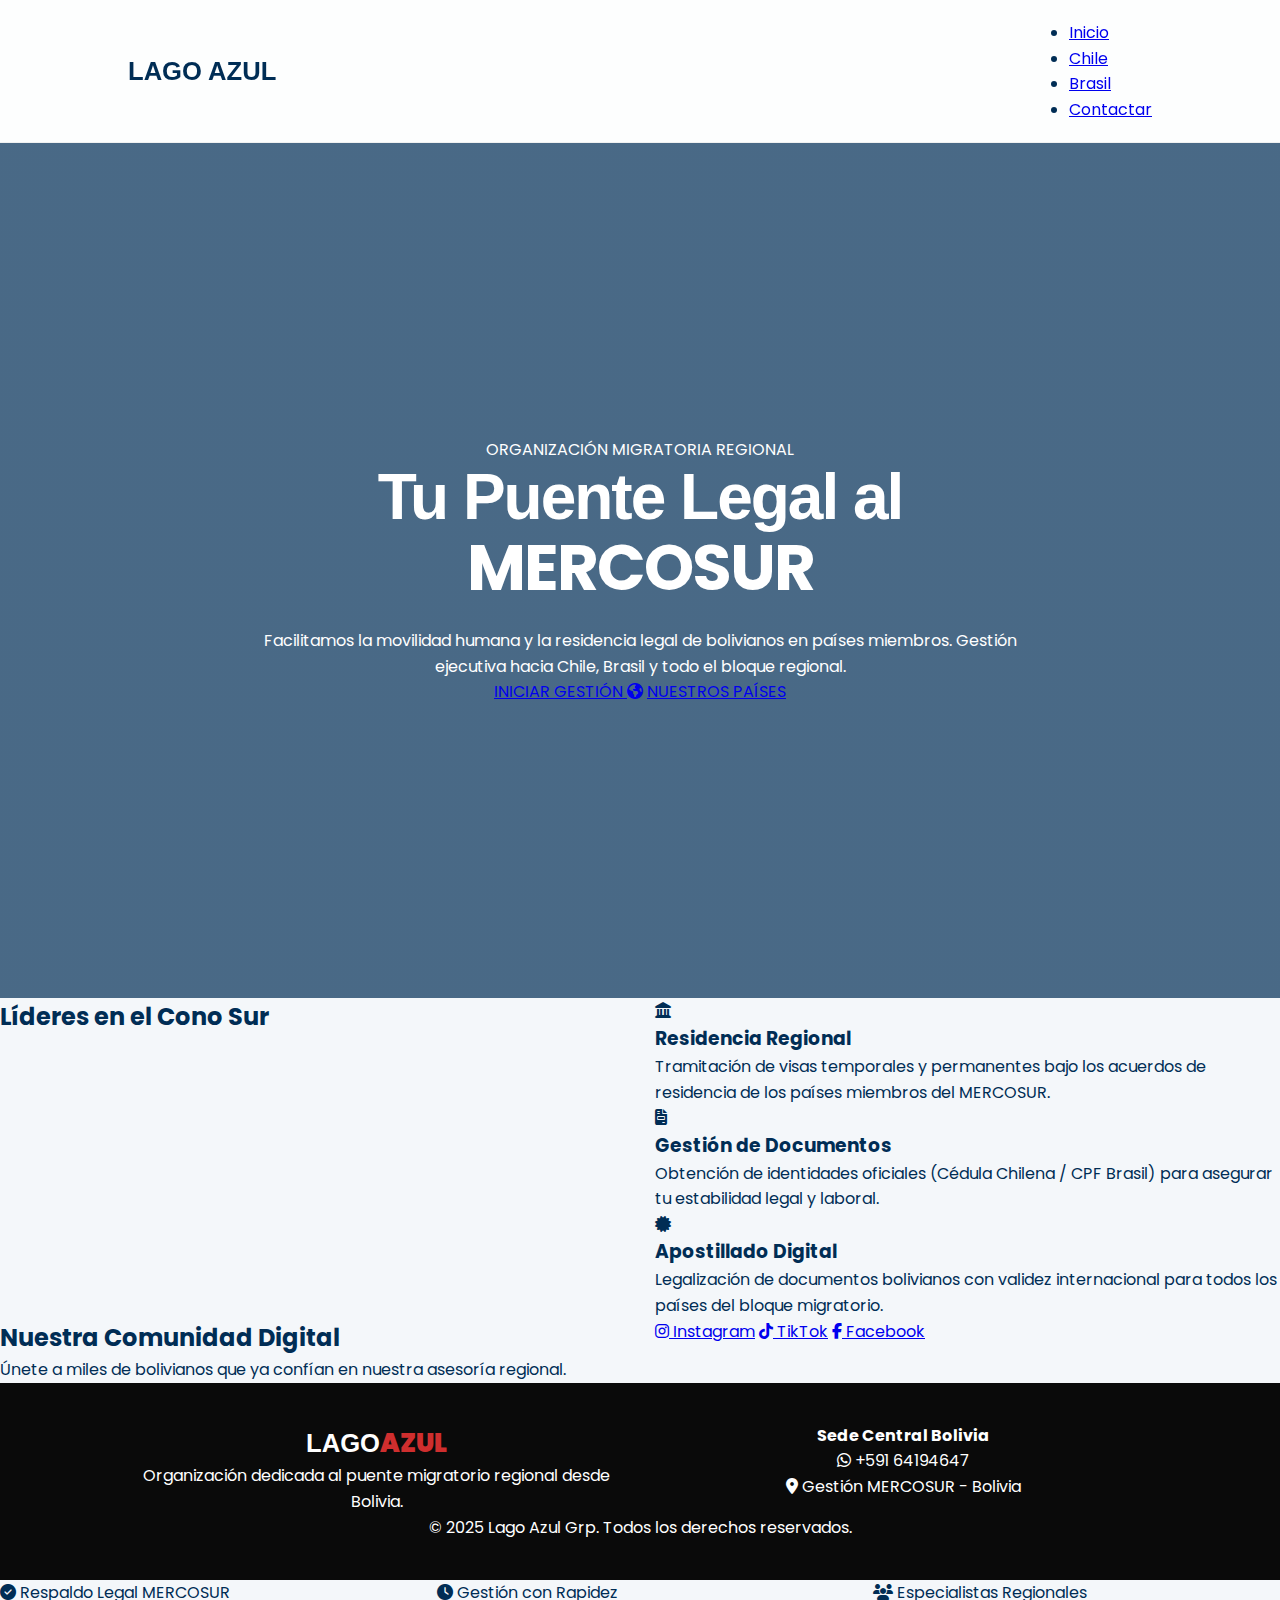
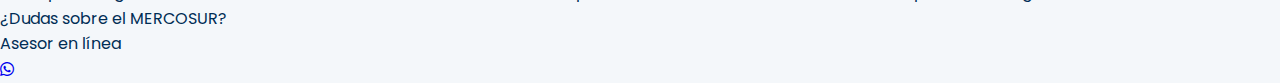
<file: index.html>
<!DOCTYPE html>
<html lang="es">
<head>
    <meta charset="UTF-8">
    <meta name="viewport" content="width=device-width, initial-scale=1.0">
    <title>Lago Azul | Organización de Trámites Migratorios MERCOSUR</title>

    <meta name="description" content="Organización líder en trámites migratorios del MERCOSUR. Residencia y legalidad para bolivianos en Chile y Brasil.">
    <meta name="keywords" content="MERCOSUR, Residencia, Bolivia, Chile, Brasil, Migración, Cédula Chilena, CPF">
    <meta name="author" content="Lago Azul Grp">

    <meta property="og:title" content="Lago Azul | Trámites Migratorios MERCOSUR">
    <meta property="og:description" content="Tu puente legal al MERCOSUR. Expertos en asesoría migratoria regional.">
    <meta property="og:type" content="website">

    <link href="https://fonts.googleapis.com/css2?family=Playfair+Display:wght@700;900&family=Poppins:wght@300;400;500;600;700&display=swap" rel="stylesheet">
    <link rel="stylesheet" href="https://cdnjs.cloudflare.com/ajax/libs/font-awesome/6.4.0/css/all.min.css">
    <link rel="stylesheet" href="styles.css">
</head>
<body>

    <nav class="navbar">
        <div class="logo">LAGO AZUL</div>
        <ul class="nav-links">
            <li><a href="index.html" class="active">Inicio</a></li>
            <li><a href="chile.html">Chile</a></li>
            <li><a href="brasil.html">Brasil</a></li>
            <li><a href="https://wa.me/59164194647" class="btn-gold">Contactar</a></li>
        </ul>
    </nav>

    <header id="inicio" class="hero">
        <div class="hero-overlay"></div>
        <div class="hero-content reveal">
            <span class="hero-tag">ORGANIZACIÓN MIGRATORIA REGIONAL</span>
            <h1>Tu Puente Legal al <span class="gold-text">MERCOSUR</span></h1>
            <p>Facilitamos la movilidad humana y la residencia legal de bolivianos en países miembros. Gestión ejecutiva hacia Chile, Brasil y todo el bloque regional.</p>
            <div class="hero-actions">
                <a href="https://wa.me/59164194647?text=Hola%20Lago%20Azul%2C%20necesito%20información%20sobre%20trámites%20MERCOSUR." class="btn-gold">INICIAR GESTIÓN <i class="fas fa-globe-americas"></i></a>
                <a href="#servicios" class="btn-outline-gold">NUESTROS PAÍSES</a>
            </div>
        </div>
    </header>

    <section id="servicios" class="section-services">
        <div class="container">
            <div class="section-title reveal">
                <h2>Líderes en el Cono Sur</h2>
                <div class="divider"></div>
            </div>
            <div class="services-grid">
                <div class="service-card reveal">
                    <div class="icon-wrap"><i class="fas fa-landmark"></i></div>
                    <h3>Residencia Regional</h3>
                    <p>Tramitación de visas temporales y permanentes bajo los acuerdos de residencia de los países miembros del MERCOSUR.</p>
                </div>
                <div class="service-card reveal">
                    <div class="icon-wrap"><i class="fas fa-file-invoice"></i></div>
                    <h3>Gestión de Documentos</h3>
                    <p>Obtención de identidades oficiales (Cédula Chilena / CPF Brasil) para asegurar tu estabilidad legal y laboral.</p>
                </div>
                <div class="service-card reveal">
                    <div class="icon-wrap"><i class="fas fa-certificate"></i></div>
                    <h3>Apostillado Digital</h3>
                    <p>Legalización de documentos bolivianos con validez internacional para todos los países del bloque migratorio.</p>
                </div>
            </div>
        </div>
    </section>

    <section id="comunidad" class="social-premium">
        <div class="social-bg-overlay"></div>
        <div class="container relative reveal">
            <div class="social-header">
                <h2>Nuestra Comunidad Digital</h2>
                <p>Únete a miles de bolivianos que ya confían en nuestra asesoría regional.</p>
            </div>
            <div class="social-flex">
                <a href="https://www.instagram.com/lagoazul.grp" target="_blank" class="glass-btn"><i class="fab fa-instagram"></i> Instagram</a>
                <a href="https://www.tiktok.com/@lagoazul.grp.bo" target="_blank" class="glass-btn"><i class="fab fa-tiktok"></i> TikTok</a>
                <a href="https://www.facebook.com/share/1WmgjDLzaD/" target="_blank" class="glass-btn"><i class="fab fa-facebook-f"></i> Facebook</a>
            </div>
        </div>
    </section>

    <footer class="main-footer">
        <div class="container footer-grid">
            <div class="footer-info">
                <div class="logo">LAGO<span>AZUL</span></div>
                <p>Organización dedicada al puente migratorio regional desde Bolivia.</p>
            </div>
            <div class="footer-contact">
                <h4>Sede Central Bolivia</h4>
                <p><i class="fab fa-whatsapp"></i> +591 64194647</p>
                <p><i class="fas fa-map-marker-alt"></i> Gestión MERCOSUR - Bolivia</p>
            </div>
        </div>
        <div class="footer-bottom">
            <p>&copy; 2025 Lago Azul Grp. Todos los derechos reservados.</p>
        </div>
    </footer>

    <section class="trust-bar">
        <div class="container trust-flex">
            <div class="trust-item"><i class="fas fa-check-circle"></i> <span>Respaldo Legal MERCOSUR</span></div>
            <div class="trust-item"><i class="fas fa-clock"></i> <span>Gestión con Rapidez</span></div>
            <div class="trust-item"><i class="fas fa-users"></i> <span>Especialistas Regionales</span></div>
        </div>
    </section>

    <div class="floating-chat">
        <div class="chat-pop">¿Dudas sobre el MERCOSUR? <br><span>Asesor en línea</span></div>
        <a href="https://wa.me/59164194647" class="whatsapp-btn" target="_blank">
            <i class="fab fa-whatsapp"></i>
        </a>
    </div>

    <script src="script.js"></script>
</body>
</html>
</file>
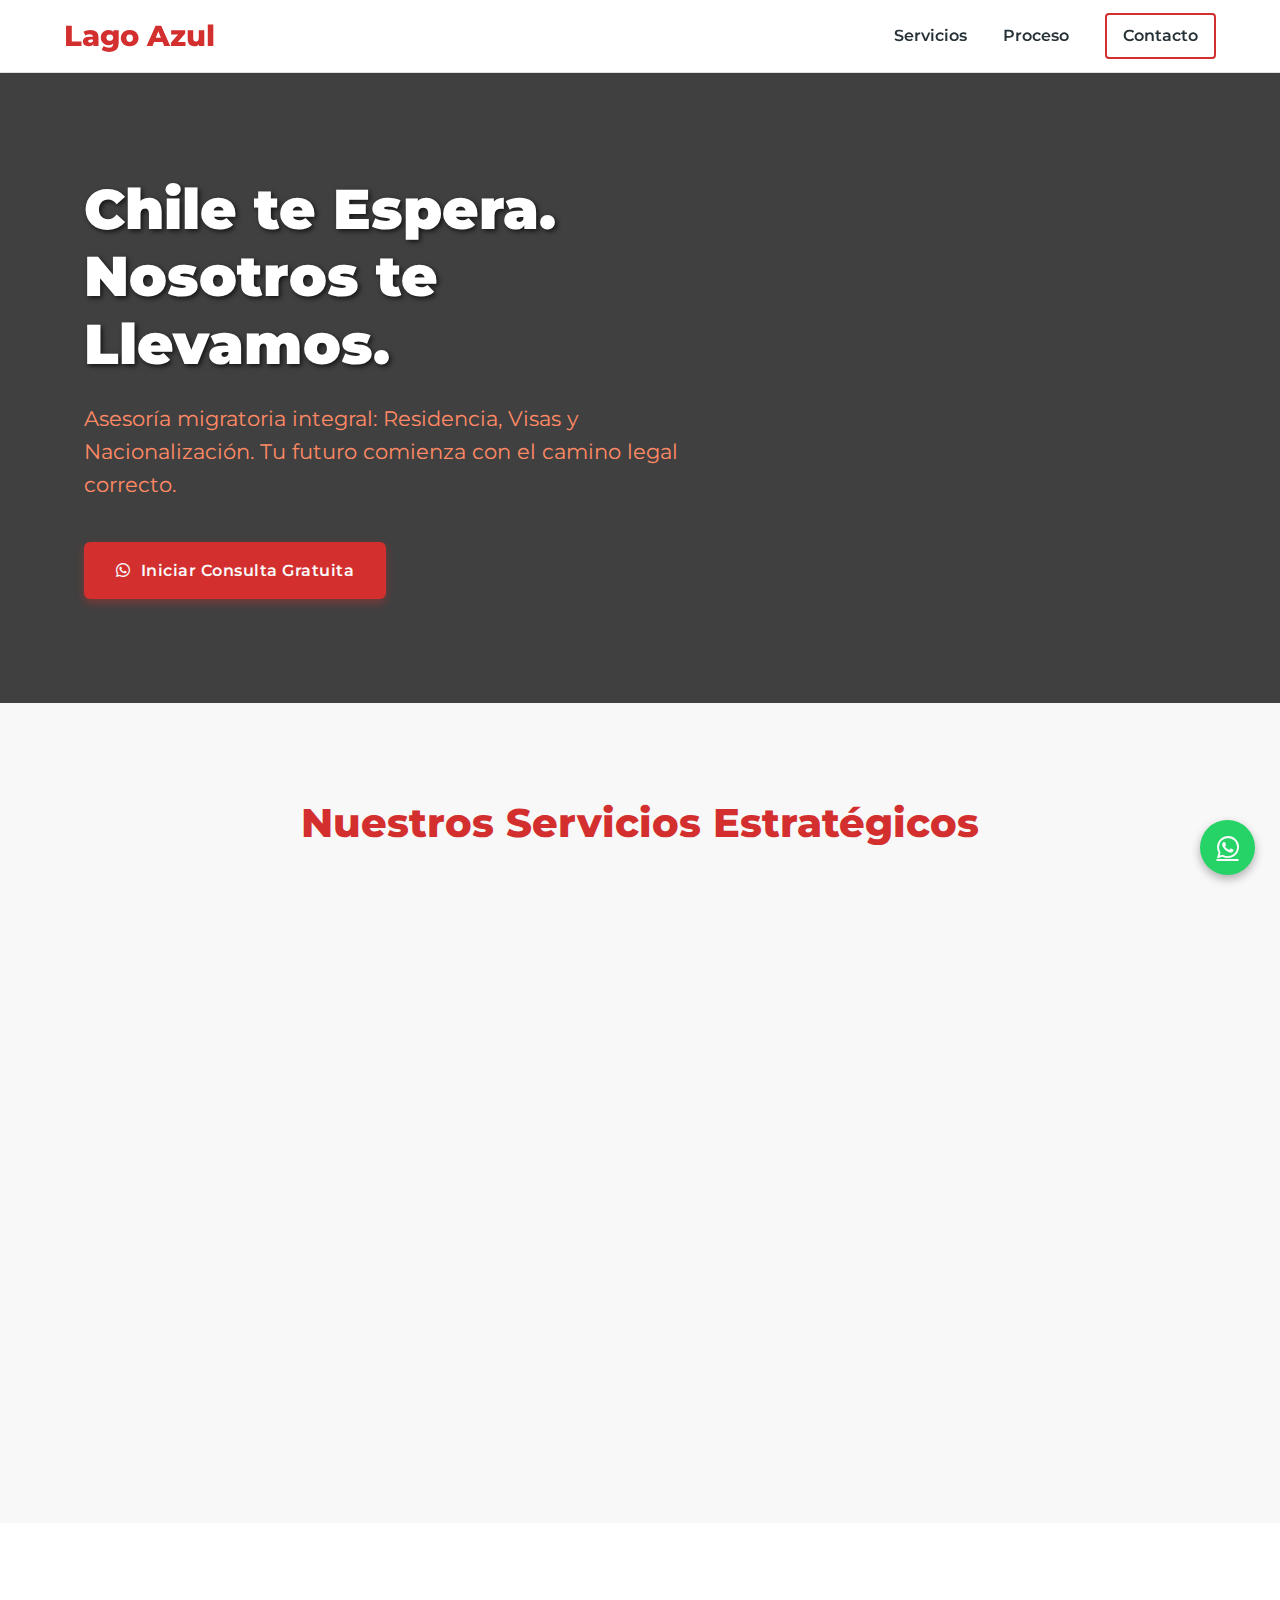
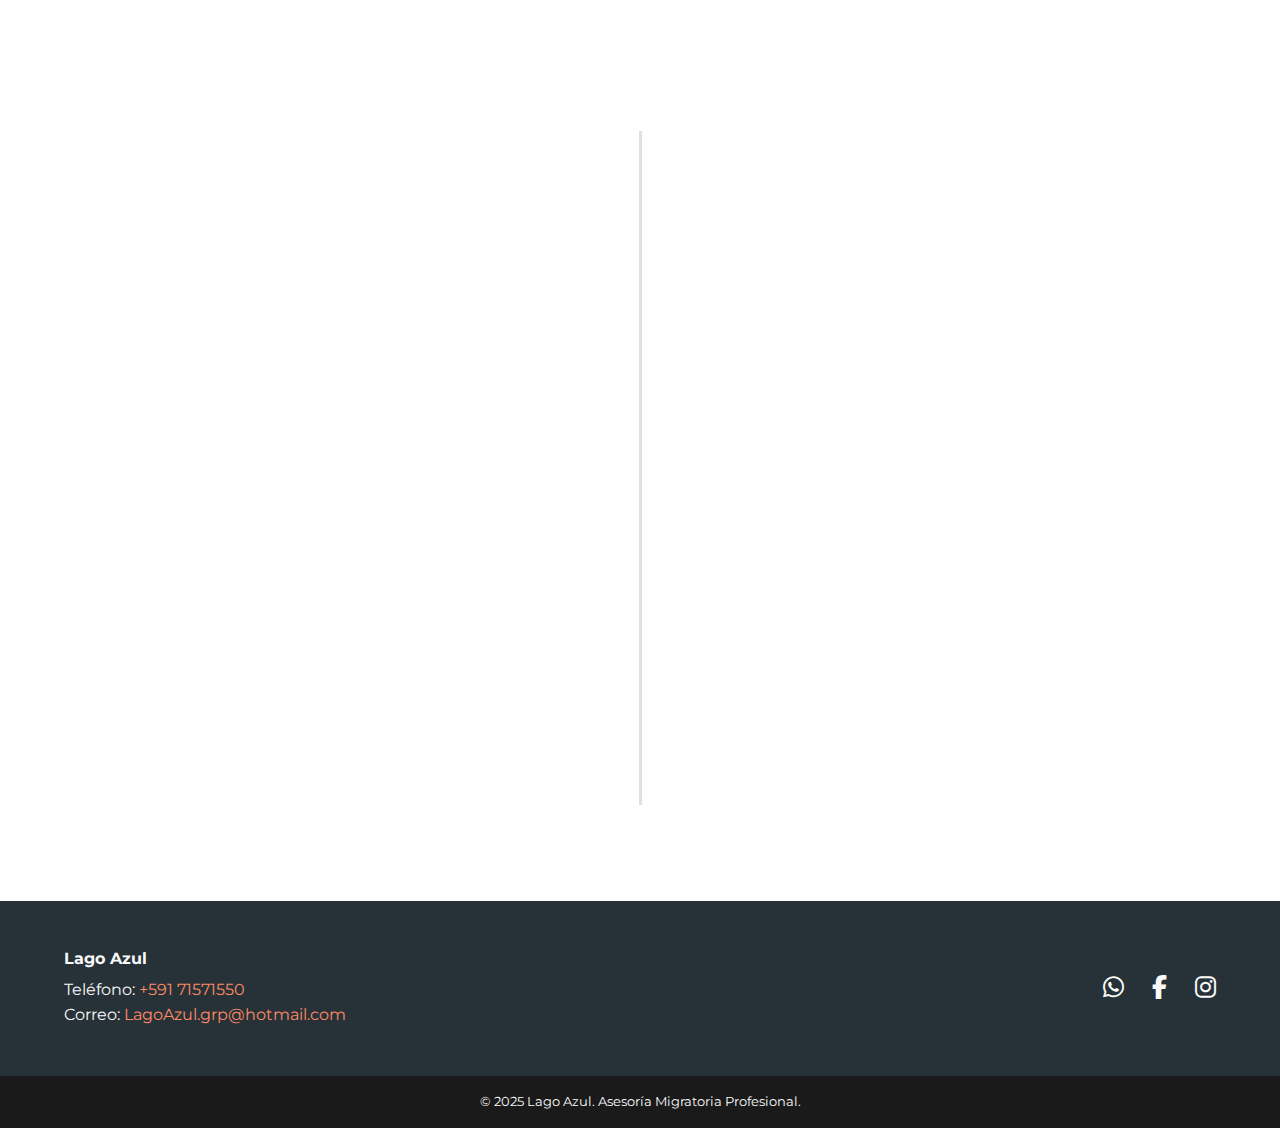
<file: LagoAzul_Web/index.html>
<!DOCTYPE html>
<html lang="es">
<head>
    <meta charset="UTF-8">
    <meta name="viewport" content="width=device-width, initial-scale=1.0">
    <title>Lago Azul - Migraciones a Chile</title>
    <link rel="stylesheet" href="styles.css">
    <link href="https://fonts.googleapis.com/css2?family=Montserrat:wght@400;600;700;800&display=swap" rel="stylesheet">
    <link rel="stylesheet" href="https://cdnjs.cloudflare.com/ajax/libs/font-awesome/6.4.0/css/all.min.css"/>
</head>
<body>

    <a href="https://wa.me/59171571550" class="whatsapp-fixed-btn" target="_blank" aria-label="Contactar por WhatsApp">
        <i class="fa-brands fa-whatsapp"></i>
    </a>

    <header class="header">
        <div class="container header-content">
            <a href="#inicio" class="logo">Lago Azul</a>
            <nav class="nav">
                <a href="#servicios">Servicios</a>
                <a href="#proceso">Proceso</a>
                <a href="#contacto" class="btn-outline">Contacto</a>
            </nav>
        </div>
    </header>

    <main>
        <section class="hero" id="inicio">
            <div class="container hero-content">
                <div class="hero-text animate-fade-in" data-delay="0.1">
                    <h1>Chile te Espera. Nosotros te Llevamos.</h1>
                    <p class="subtitle">
                        Asesoría migratoria integral: Residencia, Visas y Nacionalización. 
                        Tu futuro comienza con el camino legal correcto.
                    </p>
                    <a href="https://wa.me/59171571550" target="_blank" class="btn-primary">
                        <i class="fa-brands fa-whatsapp"></i> Iniciar Consulta Gratuita
                    </a>
                </div>
            </div>
        </section>

        <section class="section services-section" id="servicios">
            <div class="container">
                <h2 class="section-title animate-fade-in">Nuestros Servicios Estratégicos</h2>
                <div class="services-grid">
                    <article class="service-card animate-fade-in" data-delay="0.2">
                        <i class="fas fa-id-card service-icon"></i>
                        <h4>Gestión de Residencia</h4>
                        <p>Trámites de visas temporales y definitivas, con el mínimo margen de error.</p>
                    </article>
                    <article class="service-card animate-fade-in" data-delay="0.4">
                        <i class="fas fa-gavel service-icon"></i>
                        <h4>Nacionalización Chilena</h4>
                        <p>Acompañamiento especializado para obtener la ciudadanía y sus beneficios.</p>
                    </article>
                    <article class="service-card animate-fade-in" data-delay="0.6">
                        <i class="fas fa-briefcase service-icon"></i>
                        <h4>Permisos Laborales</h4>
                        <p>Asesoría para validar títulos y contratos de trabajo bajo normativa chilena.</p>
                    </article>
                    <article class="service-card animate-fade-in" data-delay="0.8">
                        <i class="fas fa-users service-icon"></i>
                        <h4>Reunificación Familiar</h4>
                        <p>Agilizamos los procesos para que tu núcleo familiar te acompañe en Chile.</p>
                    </article>
                </div>
            </div>
        </section>

        <section class="section process-section" id="proceso">
            <div class="container">
                <h2 class="section-title animate-fade-in">El Camino Lago Azul</h2>
                <div class="timeline-container">
                    <div class="timeline-item animate-fade-in" data-delay="0.2">
                        <div class="timeline-dot"><i class="fas fa-search"></i></div>
                        <div class="timeline-content">
                            <h3>1. Evaluación y Diagnóstico</h3>
                            <p>Revisión detallada de tu perfil migratorio para determinar la visa adecuada.</p>
                        </div>
                    </div>
                    <div class="timeline-item animate-fade-in" data-delay="0.4">
                        <div class="timeline-dot"><i class="fas fa-file-upload"></i></div>
                        <div class="timeline-content">
                            <h3>2. Preparación Documental</h3>
                            <p>Compilación, legalización y presentación digital de todos los antecedentes requeridos.</p>
                        </div>
                    </div>
                    <div class="timeline-item animate-fade-in" data-delay="0.6">
                        <div class="timeline-dot"><i class="fas fa-handshake"></i></div>
                        <div class="timeline-content">
                            <h3>3. Seguimiento Proactivo</h3>
                            <p>Monitoreo constante del estado de la solicitud y respuesta a requerimientos de la autoridad.</p>
                        </div>
                    </div>
                    <div class="timeline-item animate-fade-in" data-delay="0.8">
                        <div class="timeline-dot"><i class="fas fa-flag-checkered"></i></div>
                        <div class="timeline-content">
                            <h3>4. Aprobación y Entrega</h3>
                            <p>Entrega de tu cédula chilena y orientación para los primeros pasos en el país.</p>
                        </div>
                    </div>
                </div>
            </div>
        </section>

    </main>

    <footer class="footer" id="contacto">
        <div class="container footer-content">
            <div class="footer-info">
                <h4>Lago Azul</h4>
                <p>Teléfono: <a href="tel:+59171571550">+591 71571550</a></p>
                <p>Correo: <a href="mailto:LagoAzul.grp@hotmail.com">LagoAzul.grp@hotmail.com</a></p>
            </div>
            <div class="social-links">
                <a href="https://wa.me/59171571550" target="_blank" aria-label="WhatsApp"><i class="fa-brands fa-whatsapp"></i></a>
                <a href="#" target="_blank" aria-label="Facebook"><i class="fa-brands fa-facebook-f"></i></a>
                <a href="#" target="_blank" aria-label="Instagram"><i class="fa-brands fa-instagram"></i></a>
            </div>
        </div>
        <div class="footer-bottom">
            <p>&copy; 2025 Lago Azul. Asesoría Migratoria Profesional.</p>
        </div>
    </footer>

    <script src="script.js"></script>
</body>
</html>
</file>
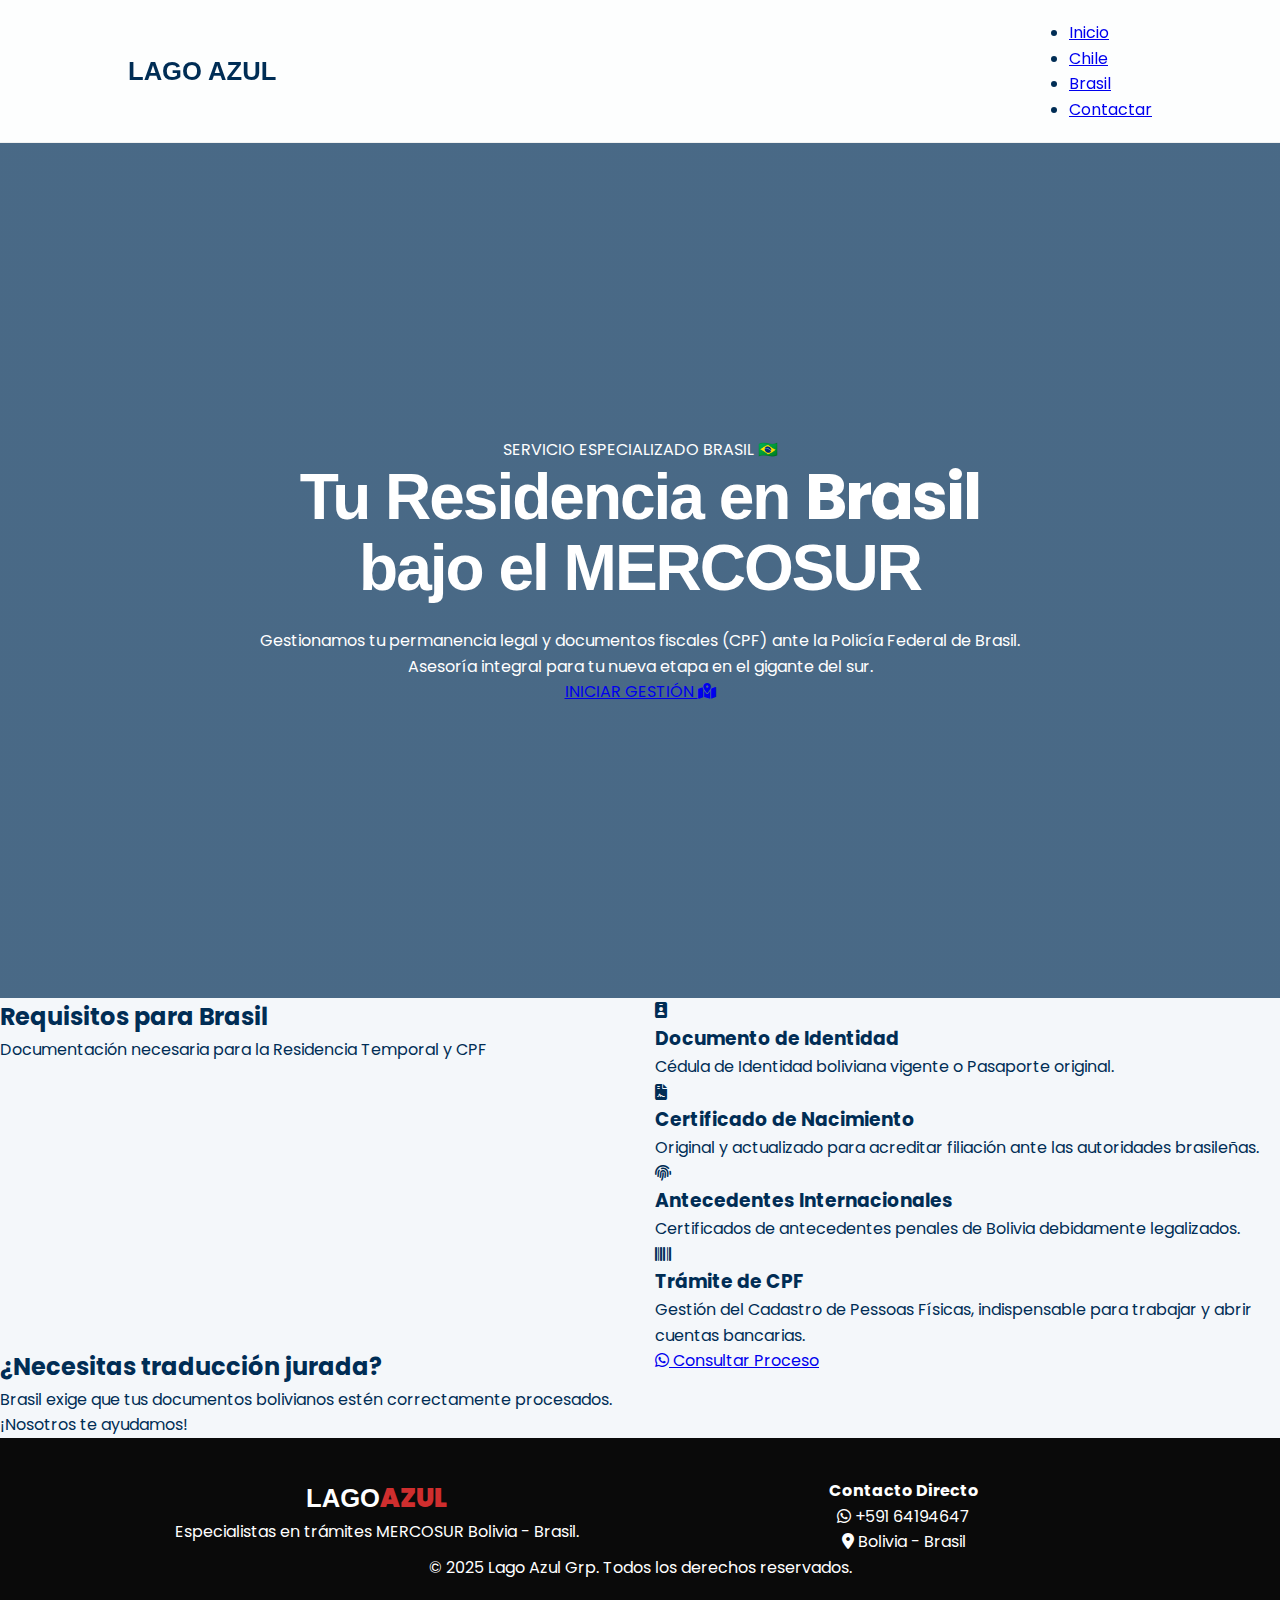
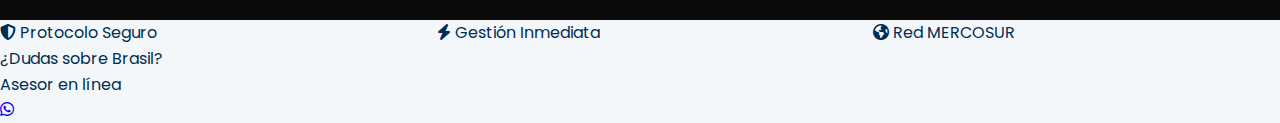
<file: brasil.html>
<!DOCTYPE html>
<html lang="es">
<head>
    <meta charset="UTF-8">
    <meta name="viewport" content="width=device-width, initial-scale=1.0">
    <title>Lago Azul | Residencia en Brasil y Gestión de CPF</title>

    <meta name="description" content="Especialistas en la obtención de Residencia Temporal en Brasil y gestión de CPF para bolivianos. Trámite seguro y profesional.">
    <meta name="keywords" content="Residencia Brasil, CPF Brasil, Acuerdo MERCOSUR Brasil, Migración Brasil, Bolivia">
    <meta name="author" content="Lago Azul Grp">

    <link href="https://fonts.googleapis.com/css2?family=Playfair+Display:wght@700;900&family=Poppins:wght@300;400;500;600;700&display=swap" rel="stylesheet">
    <link rel="stylesheet" href="https://cdnjs.cloudflare.com/ajax/libs/font-awesome/6.4.0/css/all.min.css">
    <link rel="stylesheet" href="styles.css">
</head>
<body>

    <nav class="navbar">
        <div class="logo">LAGO AZUL</div>
        <ul class="nav-links">
            <li><a href="index.html">Inicio</a></li>
            <li><a href="chile.html">Chile</a></li>
            <li><a href="brasil.html" class="active">Brasil</a></li>
            <li><a href="https://wa.me/59164194647" class="btn-gold">Contactar</a></li>
        </ul>
    </nav>

    <header id="inicio" class="hero">
        <div class="hero-overlay"></div>
        <div class="hero-content reveal">
            <span class="hero-tag">SERVICIO ESPECIALIZADO BRASIL 🇧🇷</span>
            <h1>Tu Residencia en <span class="gold-text">Brasil</span> bajo el MERCOSUR</h1>
            <p>Gestionamos tu permanencia legal y documentos fiscales (CPF) ante la Policía Federal de Brasil. Asesoría integral para tu nueva etapa en el gigante del sur.</p>
            <div class="hero-actions">
                <a href="https://wa.me/59164194647?text=Hola%20Lago%20Azul%2C%20quiero%20iniciar%20mi%20trámite%20para%20BRASIL." class="btn-gold">INICIAR GESTIÓN <i class="fas fa-map-marked-alt"></i></a>
            </div>
        </div>
    </header>

    <section id="requisitos" class="section-services">
        <div class="container">
            <div class="section-title reveal">
                <h2>Requisitos para Brasil</h2>
                <p>Documentación necesaria para la Residencia Temporal y CPF</p>
                <div class="divider"></div>
            </div>
            <div class="services-grid">
                <div class="service-card reveal">
                    <div class="icon-wrap"><i class="fas fa-id-badge"></i></div>
                    <h3>Documento de Identidad</h3>
                    <p>Cédula de Identidad boliviana vigente o Pasaporte original.</p>
                </div>
                <div class="service-card reveal">
                    <div class="icon-wrap"><i class="fas fa-file-contract"></i></div>
                    <h3>Certificado de Nacimiento</h3>
                    <p>Original y actualizado para acreditar filiación ante las autoridades brasileñas.</p>
                </div>
                <div class="service-card reveal">
                    <div class="icon-wrap"><i class="fas fa-fingerprint"></i></div>
                    <h3>Antecedentes Internacionales</h3>
                    <p>Certificados de antecedentes penales de Bolivia debidamente legalizados.</p>
                </div>
                <div class="service-card reveal">
                    <div class="icon-wrap"><i class="fas fa-barcode"></i></div>
                    <h3>Trámite de CPF</h3>
                    <p>Gestión del Cadastro de Pessoas Físicas, indispensable para trabajar y abrir cuentas bancarias.</p>
                </div>
            </div>
        </div>
    </section>

    <section id="comunidad" class="social-premium">
        <div class="social-bg-overlay"></div>
        <div class="container relative reveal">
            <div class="social-header">
                <h2>¿Necesitas traducción jurada?</h2>
                <p>Brasil exige que tus documentos bolivianos estén correctamente procesados. ¡Nosotros te ayudamos!</p>
            </div>
            <div class="social-flex">
                <a href="https://wa.me/59164194647" class="glass-btn"><i class="fab fa-whatsapp"></i> Consultar Proceso</a>
            </div>
        </div>
    </section>

    <footer class="main-footer">
        <div class="container footer-grid">
            <div class="footer-info">
                <div class="logo">LAGO<span>AZUL</span></div>
                <p>Especialistas en trámites MERCOSUR Bolivia - Brasil.</p>
            </div>
            <div class="footer-contact">
                <h4>Contacto Directo</h4>
                <p><i class="fab fa-whatsapp"></i> +591 64194647</p>
                <p><i class="fas fa-map-marker-alt"></i> Bolivia - Brasil</p>
            </div>
        </div>
        <div class="footer-bottom">
            <p>&copy; 2025 Lago Azul Grp. Todos los derechos reservados.</p>
        </div>
    </footer>

    <section class="trust-bar">
        <div class="container trust-flex">
            <div class="trust-item"><i class="fas fa-shield-alt"></i> <span>Protocolo Seguro</span></div>
            <div class="trust-item"><i class="fas fa-bolt"></i> <span>Gestión Inmediata</span></div>
            <div class="trust-item"><i class="fas fa-globe-americas"></i> <span>Red MERCOSUR</span></div>
        </div>
    </section>

    <div class="floating-chat">
        <div class="chat-pop">¿Dudas sobre Brasil? <br><span>Asesor en línea</span></div>
        <a href="https://wa.me/59164194647" class="whatsapp-btn" target="_blank">
            <i class="fab fa-whatsapp"></i>
        </a>
    </div>

    <script src="script.js"></script>
</body>
</html>
</file>
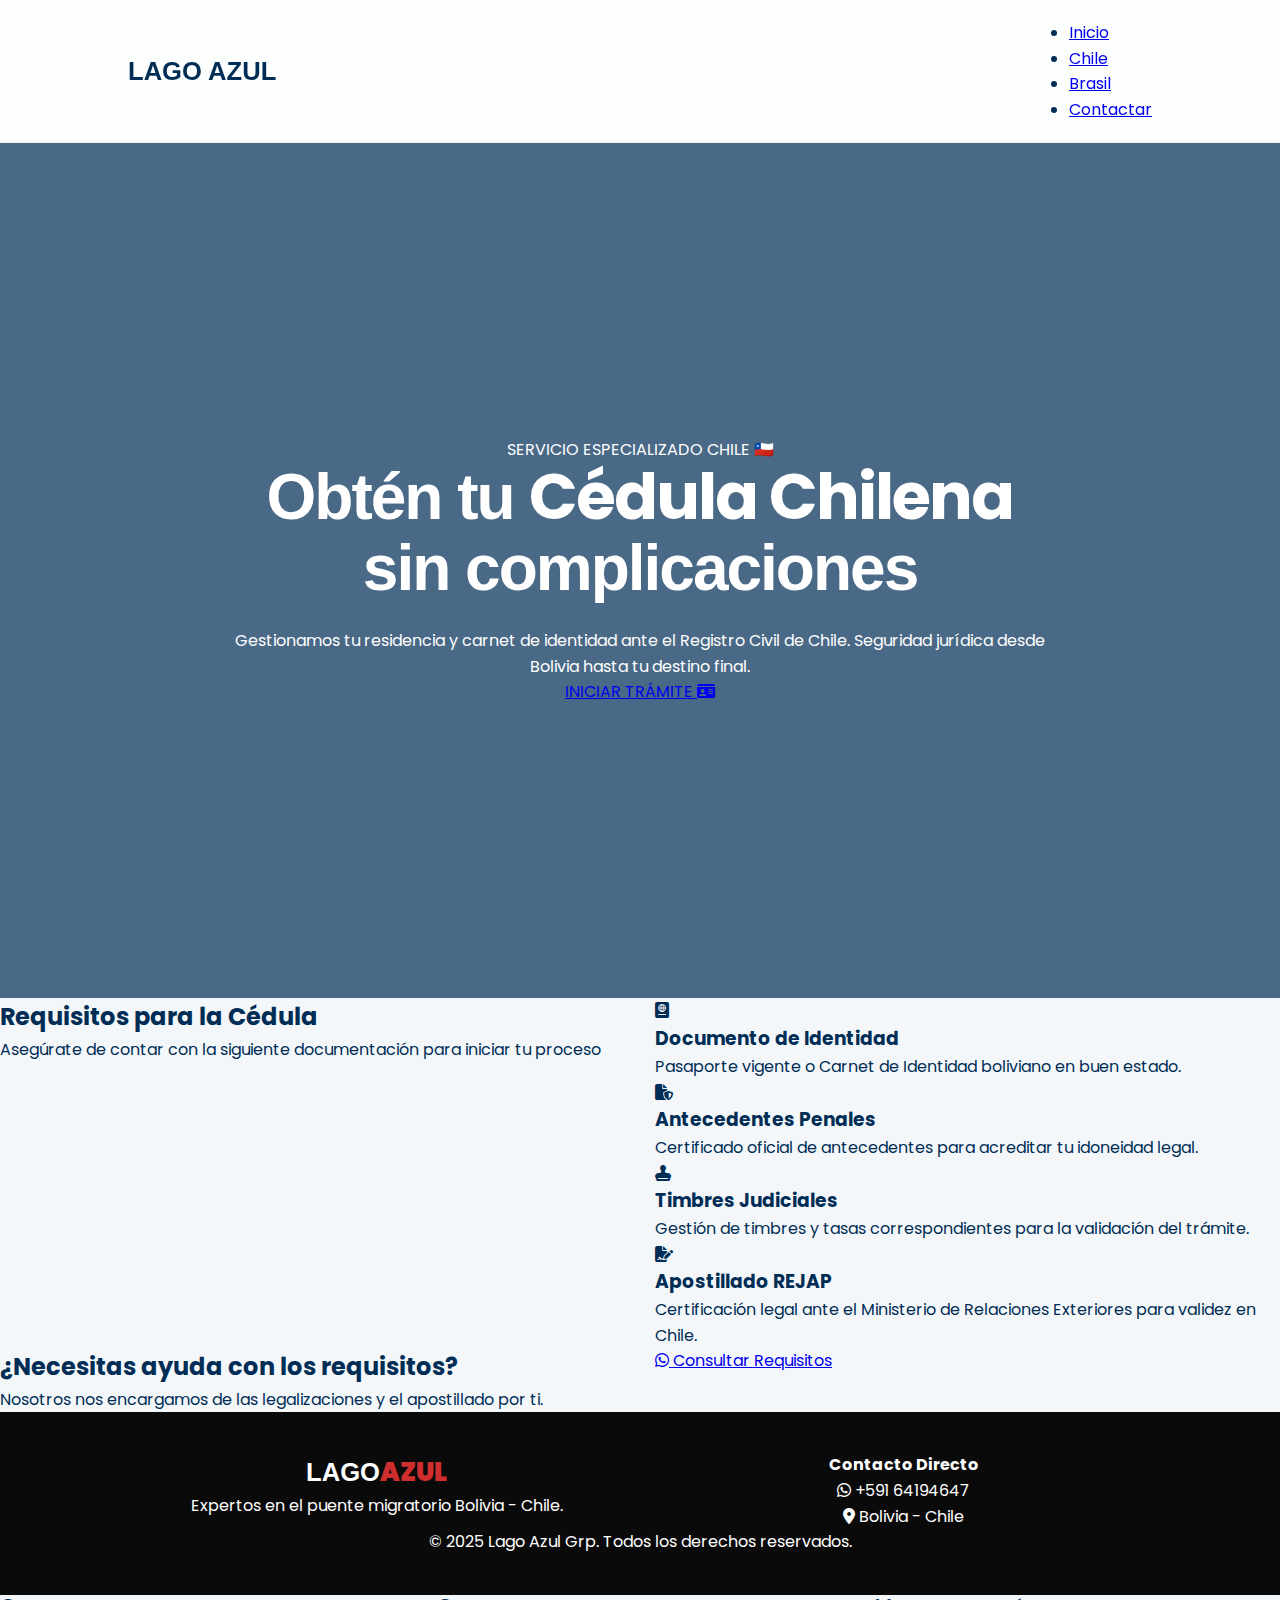
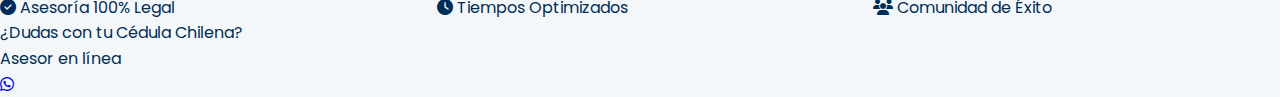
<file: chile.html>
<!DOCTYPE html>
<html lang="es">
<head>
    <meta charset="UTF-8">
    <meta name="viewport" content="width=device-width, initial-scale=1.0">
    <title>Lago Azul | Gestión de Cédula Chilena y Residencias</title>

    <meta name="description" content="Especialistas en la obtención de Cédula de Identidad Chilena y Apostillados para bolivianos. Gestión segura y profesional.">
    <meta name="keywords" content="Cédula Chilena, Carnet Chile, REJAP, Apostillado, Migración Chile, Bolivia">
    <meta name="author" content="Lago Azul Grp">

    <link href="https://fonts.googleapis.com/css2?family=Playfair+Display:wght@700;900&family=Poppins:wght@300;400;500;600;700&display=swap" rel="stylesheet">
    <link rel="stylesheet" href="https://cdnjs.cloudflare.com/ajax/libs/font-awesome/6.4.0/css/all.min.css">
    <link rel="stylesheet" href="styles.css">
</head>
<body>

    <nav class="navbar">
        <div class="logo">LAGO AZUL</div>
        <ul class="nav-links">
            <li><a href="index.html">Inicio</a></li>
            <li><a href="chile.html" class="active">Chile</a></li>
            <li><a href="brasil.html">Brasil</a></li>
            <li><a href="https://wa.me/59164194647" class="btn-gold">Contactar</a></li>
        </ul>
    </nav>

    <header id="inicio" class="hero">
        <div class="hero-overlay"></div>
        <div class="hero-content reveal">
            <span class="hero-tag">SERVICIO ESPECIALIZADO CHILE 🇨🇱</span>
            <h1>Obtén tu <span class="gold-text">Cédula Chilena</span> sin complicaciones</h1>
            <p>Gestionamos tu residencia y carnet de identidad ante el Registro Civil de Chile. Seguridad jurídica desde Bolivia hasta tu destino final.</p>
            <div class="hero-actions">
                <a href="https://wa.me/59164194647?text=Hola%20Lago%20Azul%2C%20quiero%20iniciar%20mi%20trámite%20para%20CHILE." class="btn-gold">INICIAR TRÁMITE <i class="fas fa-id-card"></i></a>
            </div>
        </div>
    </header>

    <section id="requisitos" class="section-services">
        <div class="container">
            <div class="section-title reveal">
                <h2>Requisitos para la Cédula</h2>
                <p>Asegúrate de contar con la siguiente documentación para iniciar tu proceso</p>
                <div class="divider"></div>
            </div>
            <div class="services-grid">
                <div class="service-card reveal">
                    <div class="icon-wrap"><i class="fas fa-passport"></i></div>
                    <h3>Documento de Identidad</h3>
                    <p>Pasaporte vigente o Carnet de Identidad boliviano en buen estado.</p>
                </div>
                <div class="service-card reveal">
                    <div class="icon-wrap"><i class="fas fa-file-shield"></i></div>
                    <h3>Antecedentes Penales</h3>
                    <p>Certificado oficial de antecedentes para acreditar tu idoneidad legal.</p>
                </div>
                <div class="service-card reveal">
                    <div class="icon-wrap"><i class="fas fa-stamp"></i></div>
                    <h3>Timbres Judiciales</h3>
                    <p>Gestión de timbres y tasas correspondientes para la validación del trámite.</p>
                </div>
                <div class="service-card reveal">
                    <div class="icon-wrap"><i class="fas fa-file-signature"></i></div>
                    <h3>Apostillado REJAP</h3>
                    <p>Certificación legal ante el Ministerio de Relaciones Exteriores para validez en Chile.</p>
                </div>
            </div>
        </div>
    </section>

    <section id="comunidad" class="social-premium">
        <div class="social-bg-overlay"></div>
        <div class="container relative reveal">
            <div class="social-header">
                <h2>¿Necesitas ayuda con los requisitos?</h2>
                <p>Nosotros nos encargamos de las legalizaciones y el apostillado por ti.</p>
            </div>
            <div class="social-flex">
                <a href="https://wa.me/59164194647" class="glass-btn"><i class="fab fa-whatsapp"></i> Consultar Requisitos</a>
            </div>
        </div>
    </section>

    <footer class="main-footer">
        <div class="container footer-grid">
            <div class="footer-info">
                <div class="logo">LAGO<span>AZUL</span></div>
                <p>Expertos en el puente migratorio Bolivia - Chile.</p>
            </div>
            <div class="footer-contact">
                <h4>Contacto Directo</h4>
                <p><i class="fab fa-whatsapp"></i> +591 64194647</p>
                <p><i class="fas fa-map-marker-alt"></i> Bolivia - Chile</p>
            </div>
        </div>
        <div class="footer-bottom">
            <p>&copy; 2025 Lago Azul Grp. Todos los derechos reservados.</p>
        </div>
    </footer>

    <section class="trust-bar">
        <div class="container trust-flex">
            <div class="trust-item"><i class="fas fa-check-circle"></i> <span>Asesoría 100% Legal</span></div>
            <div class="trust-item"><i class="fas fa-clock"></i> <span>Tiempos Optimizados</span></div>
            <div class="trust-item"><i class="fas fa-users"></i> <span>Comunidad de Éxito</span></div>
        </div>
    </section>

    <div class="floating-chat">
        <div class="chat-pop">¿Dudas con tu Cédula Chilena? <br><span>Asesor en línea</span></div>
        <a href="https://wa.me/59164194647" class="whatsapp-btn" target="_blank">
            <i class="fab fa-whatsapp"></i>
        </a>
    </div>

    <script src="script.js"></script>
</body>
</html>
</file>
<file: styles.css>
:root {
    --primary: #002d55;
    --accent: #cf2e2e;
    --white: #ffffff;
    --bg-light: #f4f7fa;
    --shadow: 0 15px 35px rgba(0,45,85,0.1);
}

* { 
    margin: 0; 
    padding: 0; 
    box-sizing: border-box; 
    font-family: 'Poppins', sans-serif; 
}

html {
    scroll-behavior: smooth;
}

body { 
    background: var(--bg-light); 
    color: var(--primary); 
    line-height: 1.6;
}

/* Navbar con Blur */
.navbar {
    display: flex; 
    justify-content: space-between; 
    align-items: center;
    padding: 20px 10%; 
    background: rgba(255,255,255,0.8);
    backdrop-filter: blur(15px); 
    position: sticky; 
    top: 0; 
    z-index: 1000;
    border-bottom: 1px solid rgba(0,0,0,0.05);
}

.logo { 
    font-family: 'Montserrat', sans-serif; 
    font-size: 1.6rem; 
    font-weight: 900; 
}

.logo span { 
    color: var(--accent); 
}

.nav-links-desktop a { 
    text-decoration: none; 
    color: var(--primary); 
    margin-left: 20px; 
    font-weight: 600; 
    font-size: 0.9rem; 
}

.nav-cta-mini { 
    background: var(--primary); 
    color: white !important; 
    padding: 10px 20px; 
    border-radius: 8px; 
}

/* Hero con Profundidad */
.hero {
    height: 95vh; 
    position: relative; 
    display: flex; 
    align-items: center; 
    justify-content: center;
    background: linear-gradient(rgba(0,45,85,0.7), rgba(0,45,85,0.7)), 
                url('https://images.unsplash.com/photo-1590013330462-0775767f0224?q=80&w=2070') no-repeat center/cover;
    color: white; 
    overflow: hidden;
}

.hero-content { 
    position: relative; 
    z-index: 2; 
    text-align: center; 
    max-width: 850px; 
    padding: 0 20px; 
}

.badge-chile { 
    display: inline-flex; 
    align-items: center; 
    gap: 10px; 
    background: rgba(255,255,255,0.1); 
    padding: 10px 20px; 
    border-radius: 50px; 
    border: 1px solid rgba(255,255,255,0.2); 
    margin-bottom: 30px; 
    backdrop-filter: blur(5px); 
}

.badge-chile img { 
    width: 25px; 
    border-radius: 3px; 
}

.hero-content h1 { 
    font-family: 'Montserrat', sans-serif; 
    font-size: 4rem; 
    line-height: 1.1; 
    margin-bottom: 25px; 
    letter-spacing: -2px; 
}

.text-gradient { 
    color: #ff4b2b;
    font-weight: 900;
}

/* Tarjetas de Proceso */
.features { 
    padding: 80px 10%; 
    margin-top: -80px; 
    position: relative; 
    z-index: 5; 
}

.container { 
    display: grid; 
    grid-template-columns: repeat(auto-fit, minmax(280px, 1fr)); 
    gap: 30px; 
}

.feature-card { 
    background: white; 
    padding: 40px; 
    border-radius: 20px; 
    box-shadow: var(--shadow); 
    transition: 0.4s; 
    border: 1px solid rgba(0,0,0,0.03); 
}

.feature-card:hover { 
    transform: translateY(-10px); 
}

.icon-box { 
    width: 60px; 
    height: 60px; 
    background: #eef5ff; 
    border-radius: 15px; 
    display: flex; 
    align-items: center; 
    justify-content: center; 
    color: var(--accent); 
    font-size: 1.5rem; 
    margin-bottom: 20px; 
}

/* Redes Sociales Dinámicas */
.social-section { 
    padding: 80px 10%; 
    text-align: center; 
}

.social-grid-premium { 
    display: grid; 
    grid-template-columns: repeat(auto-fit, minmax(250px, 1fr)); 
    gap: 20px; 
    margin-top: 50px; 
}

.social-card { 
    display: flex; 
    align-items: center; 
    padding: 25px; 
    border-radius: 15px; 
    text-decoration: none; 
    color: white; 
    transition: 0.3s; 
}

.instagram { background: linear-gradient(45deg, #405de6, #5851db, #833ab4, #c13584, #e1306c, #fd1d1d); }
.tiktok { background: #000; }
.facebook { background: #1877f2; }

.social-card:hover { 
    transform: scale(1.03); 
    filter: brightness(1.1); 
    box-shadow: 0 10px 25px rgba(0,0,0,0.2); 
}

.s-icon { 
    font-size: 2rem; 
    margin-right: 20px; 
}

/* Botón Principal */
.btn-main-dynamic {
    background: var(--accent); 
    color: white; 
    padding: 20px 45px; 
    border-radius: 12px;
    text-decoration: none; 
    font-weight: 800; 
    font-size: 1.1rem; 
    display: inline-flex; 
    align-items: center; 
    gap: 15px;
    box-shadow: 0 10px 20px rgba(207,46,46,0.3); 
    transition: 0.4s;
}

/* Footer */
footer {
    background: #0a0a0a;
    color: white;
    padding: 40px 10%;
    text-align: center;
}

/* Responsive */
@media (max-width: 768px) {
    .hero-content h1 { font-size: 2.5rem; }
    .features { margin-top: 20px; padding: 40px 5%; }
    .nav-links-desktop { display: none; }
}
</file>
<file: LagoAzul_Web/styles.css>
/* --- Variables CSS (Paleta de Colores Corporativa) --- */
:root {
    --color-primary: #D32F2F; /* Rojo vivo corporativo */
    --color-secondary: #FF8A65; /* Claro/Naranja de acento */
    --color-text-dark: #263238; /* Gris oscuro corporativo */
    --color-text-light: #FAFAFA;
    --color-bg-clean: #FFFFFF;
    --color-bg-section: #F8F8F8; /* Gris muy suave */
    --color-border-subtle: #E0E0E0;
    --color-whatsapp: #25D366;
    --font-family-corp: 'Montserrat', sans-serif;
}

/* --- Global Reset y Tipografía --- */
* {
    box-sizing: border-box;
    margin: 0;
    padding: 0;
}

body {
    font-family: var(--font-family-corp);
    line-height: 1.6;
    color: var(--color-text-dark);
    background-color: var(--color-bg-clean);
    overflow-x: hidden;
    scroll-behavior: smooth;
}

.container {
    width: 90%;
    max-width: 1200px;
    margin: 0 auto;
}

h1, h2, h3, h4 {
    line-height: 1.2;
    margin-bottom: 0.5em;
    font-weight: 700;
}

/* --- Botones --- */
.btn-primary {
    display: inline-flex;
    align-items: center;
    gap: 10px;
    background-color: var(--color-primary);
    color: var(--color-text-light);
    padding: 1rem 2rem;
    text-decoration: none;
    border-radius: 6px;
    font-weight: 600;
    letter-spacing: 0.5px;
    box-shadow: 0 4px 10px rgba(211, 47, 47, 0.4);
    transition: all 0.3s ease;
}

.btn-primary:hover {
    background-color: #A31F1F;
    transform: translateY(-2px);
    box-shadow: 0 6px 12px rgba(211, 47, 47, 0.6);
}

.btn-outline {
    display: inline-block;
    color: var(--color-primary);
    border: 2px solid var(--color-primary);
    padding: 0.5rem 1rem;
    border-radius: 4px;
    font-weight: 600;
    transition: all 0.3s ease;
}

.btn-outline:hover {
    background-color: var(--color-primary);
    color: var(--color-bg-clean);
}

/* --- Botón Flotante de WhatsApp --- */
.whatsapp-fixed-btn {
    position: fixed;
    bottom: 25px;
    right: 25px;
    background-color: var(--color-whatsapp);
    color: var(--color-text-light);
    border-radius: 50%;
    width: 55px;
    height: 55px;
    display: flex;
    justify-content: center;
    align-items: center;
    font-size: 1.6rem;
    box-shadow: 0 4px 10px rgba(0, 0, 0, 0.3);
    z-index: 1000;
    transition: transform 0.3s ease;
}

.whatsapp-fixed-btn:hover {
    transform: scale(1.1);
}

/* --- 1. Header Corporativo --- */
.header {
    background-color: var(--color-bg-clean);
    border-bottom: 1px solid var(--color-border-subtle);
    position: sticky;
    top: 0;
    z-index: 100;
    box-shadow: 0 1px 5px rgba(0, 0, 0, 0.05);
}

.header-content {
    display: flex;
    justify-content: space-between;
    align-items: center;
    padding: 0.8rem 0;
}

.logo {
    font-size: 1.8rem;
    color: var(--color-primary);
    font-weight: 800;
    text-decoration: none;
}

.nav a {
    color: var(--color-text-dark);
    text-decoration: none;
    margin-left: 2rem;
    font-weight: 600;
    transition: color 0.3s ease;
}

/* --- 2. Hero Section (Mapa Vintage y Propuesta de Valor) --- */
.hero {
    position: relative;
    height: 70vh;
    min-height: 500px;
    /* Mapa Vintage de Chile */
    background: url('https://picsum.photos/1920/1080?random=1&blur=2') no-repeat center center/cover;
    display: flex;
    align-items: center;
    overflow: hidden;
}

.hero::before {
    content: '';
    position: absolute;
    top: 0; left: 0;
    width: 100%;
    height: 100%;
    background: rgba(0, 0, 0, 0.75); /* Oscuro más fuerte para alto contraste */
}

.hero-content {
    position: relative;
    z-index: 10;
    color: var(--color-text-light);
}

.hero-text {
    max-width: 700px;
    padding: 20px;
}

.hero-text h1 {
    font-size: 3.5rem;
    font-weight: 900;
    margin-bottom: 1.5rem;
    color: var(--color-bg-clean); /* Título en blanco para impacto */
    text-shadow: 2px 2px 5px rgba(0, 0, 0, 0.7);
}

.hero-text .subtitle {
    font-size: 1.3rem;
    margin-bottom: 2.5rem;
    color: var(--color-secondary); /* Subtítulo con acento */
}

/* --- Secciones Generales --- */
.section {
    padding: 6rem 0;
    background-color: var(--color-bg-section);
}

.section-title {
    text-align: center;
    font-size: 2.5rem;
    margin-bottom: 4rem;
    color: var(--color-primary);
    font-weight: 800;
}

/* --- 3. Servicios (Grid) --- */
.services-grid {
    display: grid;
    grid-template-columns: repeat(auto-fit, minmax(280px, 1fr));
    gap: 30px;
}

.service-card {
    background-color: var(--color-bg-clean);
    padding: 2.5rem 1.5rem;
    border-radius: 12px;
    box-shadow: 0 8px 25px rgba(0, 0, 0, 0.1); /* Sombra más definida */
    transition: transform 0.3s ease, box-shadow 0.3s ease;
    text-align: center;
    border-left: 5px solid var(--color-primary);
}

.service-card:hover {
    transform: translateY(-5px);
    box-shadow: 0 12px 30px rgba(0, 0, 0, 0.15);
}

.service-icon {
    font-size: 3.5rem;
    color: var(--color-primary);
    margin-bottom: 1rem;
}

.service-card h4 {
    font-weight: 700;
    margin-bottom: 0.5rem;
}

/* --- 4. Proceso (Línea de Tiempo Sofisticada) --- */
.process-section {
    background-color: var(--color-bg-clean);
}

.timeline-container {
    position: relative;
    max-width: 800px;
    margin: 0 auto;
}

/* Línea vertical central */
.timeline-container::after {
    content: '';
    position: absolute;
    width: 3px;
    background-color: var(--color-border-subtle);
    top: 0;
    bottom: 0;
    left: 50%;
    margin-left: -1.5px;
}

.timeline-item {
    padding: 10px 40px;
    position: relative;
    background-color: inherit;
    width: 50%;
}

/* Contenido a la izquierda */
.timeline-item:nth-child(odd) {
    left: 0;
    text-align: right;
}

/* Contenido a la derecha */
.timeline-item:nth-child(even) {
    left: 50%;
    text-align: left;
}

/* Punto de conexión (el círculo) */
.timeline-dot {
    height: 40px;
    width: 40px;
    background-color: var(--color-primary);
    border: 3px solid var(--color-secondary);
    position: absolute;
    top: 15px;
    border-radius: 50%;
    z-index: 1;
    display: flex;
    align-items: center;
    justify-content: center;
    color: var(--color-text-light);
    font-size: 1.1rem;
}

/* Posición de los puntos */
.timeline-item:nth-child(odd) .timeline-dot {
    right: -20px; /* Se ajusta a la izquierda de la línea */
}

.timeline-item:nth-child(even) .timeline-dot {
    left: -20px; /* Se ajusta a la derecha de la línea */
}

.timeline-content {
    padding: 20px;
    background-color: var(--color-bg-section);
    position: relative;
    border-radius: 6px;
    box-shadow: 0 2px 10px rgba(0, 0, 0, 0.05);
}
.timeline-content h3 {
    color: var(--color-primary);
}


/* --- 5. Footer Corporativo --- */
.footer {
    background: var(--color-text-dark);
    color: var(--color-text-light);
}

.footer-content {
    display: flex;
    justify-content: space-between;
    padding: 3rem 0;
    flex-wrap: wrap;
    align-items: center;
}

.footer-info p a {
    color: var(--color-secondary);
    text-decoration: none;
    transition: color 0.3s;
}
.footer-info p a:hover {
    color: var(--color-primary);
}

.social-links a {
    color: var(--color-text-light);
    font-size: 1.5rem;
    margin-left: 1.5rem;
    transition: color 0.3s ease;
}

.social-links a:hover {
    color: var(--color-primary);
}

.footer-bottom {
    background-color: #1A1A1A;
    text-align: center;
    padding: 1rem 0;
    font-size: 0.8rem;
}

/* --- Animaciones (Clase base y JS maneja el 'is-visible') --- */
.animate-fade-in {
    opacity: 0;
    transform: translateY(20px);
    transition: opacity 0.8s ease-out, transform 0.8s ease-out;
}

.animate-fade-in.is-visible {
    opacity: 1;
    transform: translateY(0);
}

/* --- Media Queries (Responsividad) --- */
@media (max-width: 768px) {
    /* Header */
    .header-content {
        flex-direction: column;
    }
    .nav {
        margin-top: 1rem;
        text-align: center;
    }
    .nav a {
        margin: 0 0.5rem;
        display: block;
        padding: 5px 0;
    }
    /* Hero */
    .hero-text h1 {
        font-size: 2.5rem;
    }
    .hero {
        height: 60vh;
        text-align: center;
        justify-content: center;
    }

    /* Timeline (Vertical simple para móvil) */
    .timeline-container::after {
        left: 31px; /* Mover línea a la izquierda */
    }
    .timeline-item {
        width: 100%;
        padding-left: 60px;
        padding-right: 10px;
        left: 0 !important;
        text-align: left !important;
    }
    .timeline-item:nth-child(odd) .timeline-dot,
    .timeline-item:nth-child(even) .timeline-dot {
        left: 11px; /* Alinear todos los puntos a la izquierda */
    }

    /* Footer */
    .footer-content {
        flex-direction: column;
        text-align: center;
    }
    .social-links {
        margin-top: 1.5rem;
    }
    .social-links a {
        margin: 0 10px;
    }
}
</file>
